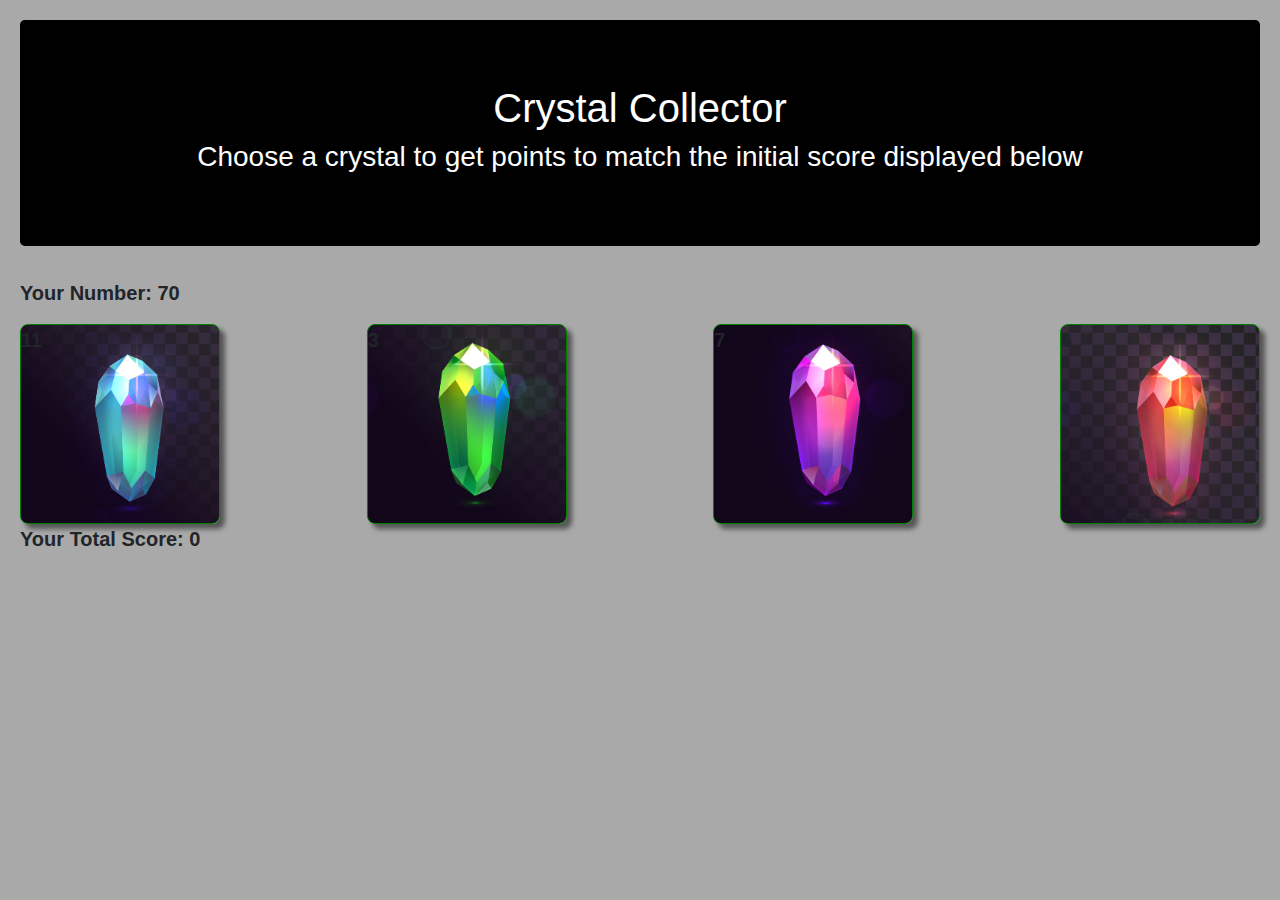
<file: index.html>
<!DOCTYPE html>
<html lang="en">
  <head>
    <meta charset="UTF-8" />
    <meta name="viewport" content="width=device-width, initial-scale=1.0" />
    <meta http-equiv="X-UA-Compatible" content="ie=edge" />
    <title>Document</title>
    <script src="https://ajax.googleapis.com/ajax/libs/jquery/3.3.1/jquery.min.js"></script>
    <link
      rel="stylesheet"
      href="https://stackpath.bootstrapcdn.com/bootstrap/4.3.1/css/bootstrap.min.css"
      integrity="sha384-ggOyR0iXCbMQv3Xipma34MD+dH/1fQ784/j6cY/iJTQUOhcWr7x9JvoRxT2MZw1T"
      crossorigin="anonymous"
    />
    <link rel="stylesheet" type="text/css" href="assets/css/style.css" />
  </head>
  <body>
    <div class="jumbotron">
      <h1 class="text-center">Crystal Collector</h1>
      <h3 class="text-center">
        Choose a crystal to get points to match the initial score displayed
        below
      </h3>
    </div>

    <p id="result"></p>
    <div class="crystals"></div>
    <p id="previous"></p>
    <p id="wins"></p>
    <p id="losses"></p>
    <script type="text/javascript" src="assets/javascript/game.js"></script>
  </body>
</html>
</file>
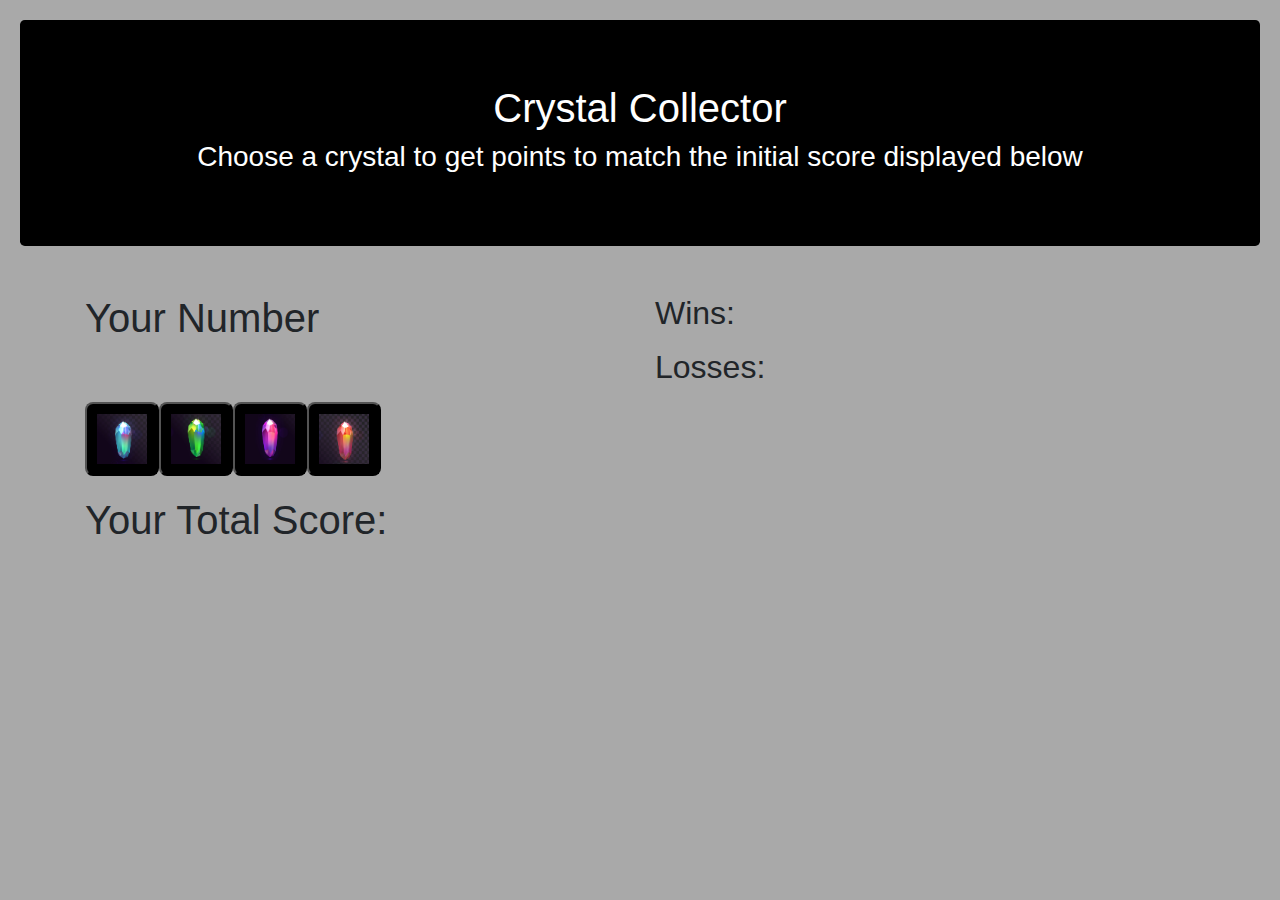
<file: index3.html>
<!DOCTYPE html>
<html lang="en">
<head>
    <meta charset="UTF-8">
    <meta name="viewport" content="width=device-width, initial-scale=1.0">
    <meta http-equiv="X-UA-Compatible" content="ie=edge">
    <title>Document</title>
    <head>
            <link rel="stylesheet" href="https://stackpath.bootstrapcdn.com/bootstrap/4.3.1/css/bootstrap.min.css" integrity="sha384-ggOyR0iXCbMQv3Xipma34MD+dH/1fQ784/j6cY/iJTQUOhcWr7x9JvoRxT2MZw1T" crossorigin="anonymous">
        <link rel="stylesheet" type="text/css" href="assets/css/style.css">
        <script src="https://ajax.googleapis.com/ajax/libs/jquery/3.3.1/jquery.min.js"></script>
        
</head>
<body>
  <!-- jumbotron container clas for top area of page       -->
  <div class="jumbotron">
                <h1 class="text-center">Crystal Collector</h1>
                <h3 class="text-center">Choose a crystal to get points to match the initial score displayed below</h3>
              </div>
              <!-- container for bottom area of page containing code -->
              <div class="container">
                    <div class="row">
                      <div class="col"><div ><p><h1 id="your-number">Your Number</h1></p><h2 id="show-number"></h2>
                      </div>
                    </div>
                      <div class="col">
                        <p><div id="wins"><h2 id="wins">Wins: </h2></div></p>
                        <p><div id="losses"><h2 id="losses">Losses: </h2></div></p>
                        <!-- Second row to contain crystal image buttons -->
                    </div>
                      <div class="w-100"></div>
                      <div class="col"><button id="blue-crystal"</button><img src="assets/images/blue_crystal.jpg" style="width:50px;height:50px;"></button><button id="green-crystal"><img src="assets/images/Green_crystal.jpg" style="width:50px;height:50px;"></button><button id="purple-crystal"><img src="assets/images/purple_crystal.jpg" style="width:50px;height:50px;"></button><button id="red-crystal"><img src="assets/images/red_crystal.jpg" style="width:50px;height:50px;"></button></div>
                      
                    </div>
                  </div>
                  <div class="container">
                      <div class="row">
                        <div class="col"><div><h1 id="total-score">Your Total Score: </h1></div>
                      </div>
                        <div class="col">
                          <div id="your-total-score"><h2 id="total-score"></h2></div>
                      </div>
                        <div class="w-100"></div>
                        <div class="col"></div>
                        
                      </div>
                    </div>
<script type="text/javascript" src="https://cdnjs.cloudflare.com/ajax/libs/jquery/3.2.1/jquery.min.js"></script>
<script src="assets/javascript/game.js"></script>
</body>

</html>
</file>
<file: assets/css/style.css>
.jumbotron {
  background-color: Black;
  color: white;
}
.container {
  margin-bottom: 20px;
}

button {
  background-color: black;
  padding: 10px;
  border-radius: 8px;
  display: inline-block;
}
button:hover {
  box-shadow: 0 12px 16px 0 rgba(0, 0, 0, 0.24),
    0 17px 50px 0 rgba(0, 0, 0, 0.19);
}

.crystals {
  display: flex;
  justify-content: space-between;
  align-items: center;
}
.crystal {
  border: 1px solid green;
  height: 200px;
  width: 200px;
  border-radius: 8px;
  box-shadow: 5px 5px 5px rgba(0, 0, 0, 0.5);
}

.crystal:hover {
  box-shadow: 0 16px 20px 0 rgba(0, 0, 0, 0.24),
    0 17px 20px 0 rgba(0, 0, 0, 0.19);
  cursor: pointer;
}

body {
  background-color: darkgrey;
  text-decoration: black;
  font-weight: 900;
  font-size: 20px;
  padding: 20px;
</file>
